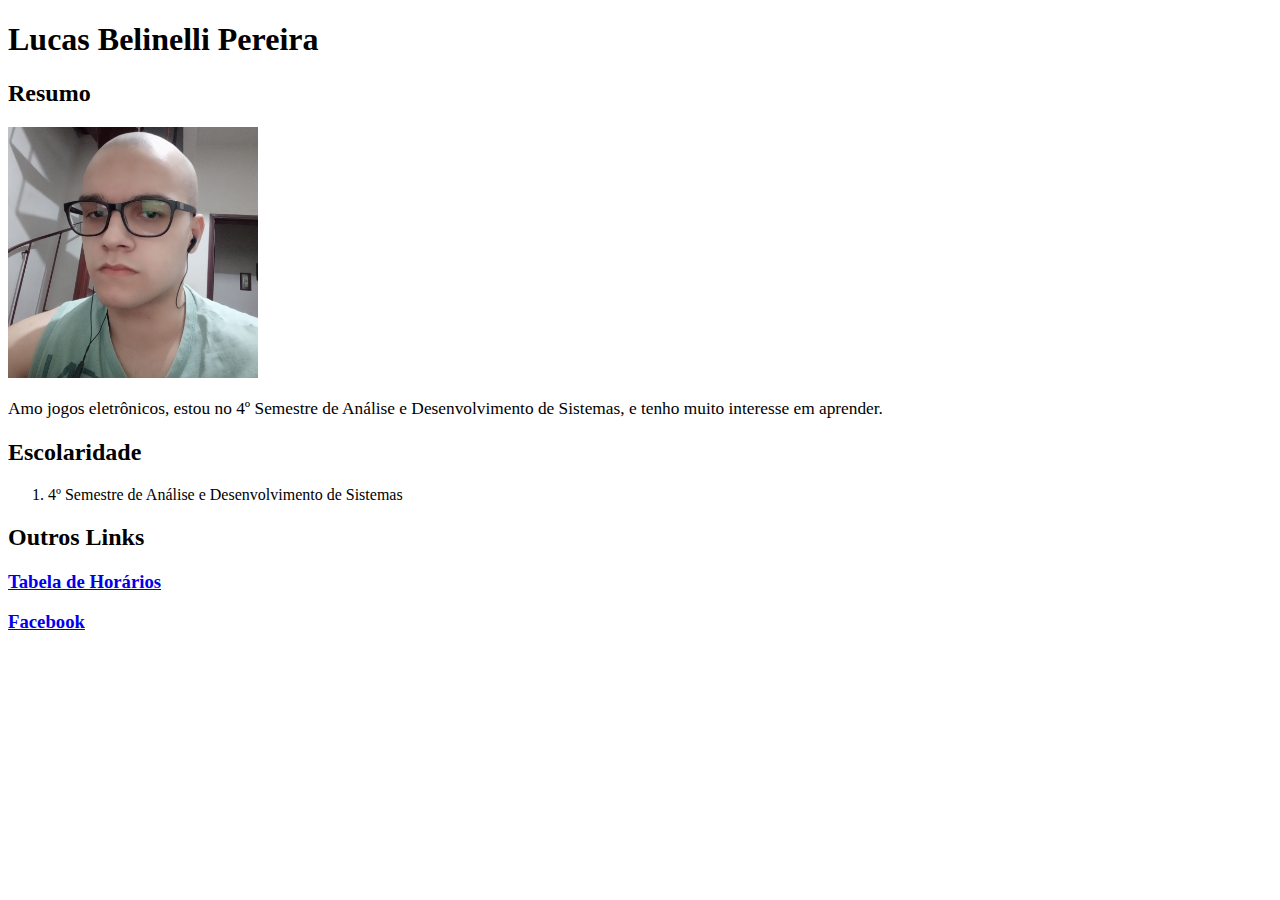
<file: Ex 1/index.html>
<!DOCTYPE html>
<html>
    <head>
        <meta charset="utf-8" />
        <meta name="keywords" content="lindo,tesão,bonito,e,gostosão">
        <meta name="description" content="Esse cara é foda, tal do carequinha">
        <title>Page Title</title>
        <link rel="stylesheet" type="text/css" media="screen" href="style.css"/>
    </head>
    <body>
        <header> 
            <h1>Lucas Belinelli Pereira</h1>
            <h2>Resumo</h2>
            <img src="img/69259522_129167075012898_1619822073595559936_n.jpg">
            <p>Amo jogos eletrônicos, estou no 4º Semestre de Análise e Desenvolvimento de Sistemas,
                e tenho muito interesse em aprender.</p>
            <h2>Escolaridade</h2>
            <ol>
                <li>4º Semestre de Análise e Desenvolvimento de Sistemas</li>
            </ol>
        </header>
    </body>
    <footer>
        <header>
            <h2>Outros Links</h2>
            <a href="index2.html"><h3>Tabela de Horários</h3></a>
            <a href="https://www.facebook.com/lucas.belinelli?ref=bookmarks"><h3>Facebook</h3></a>
        </header>
    </footer>
</html>
</file>
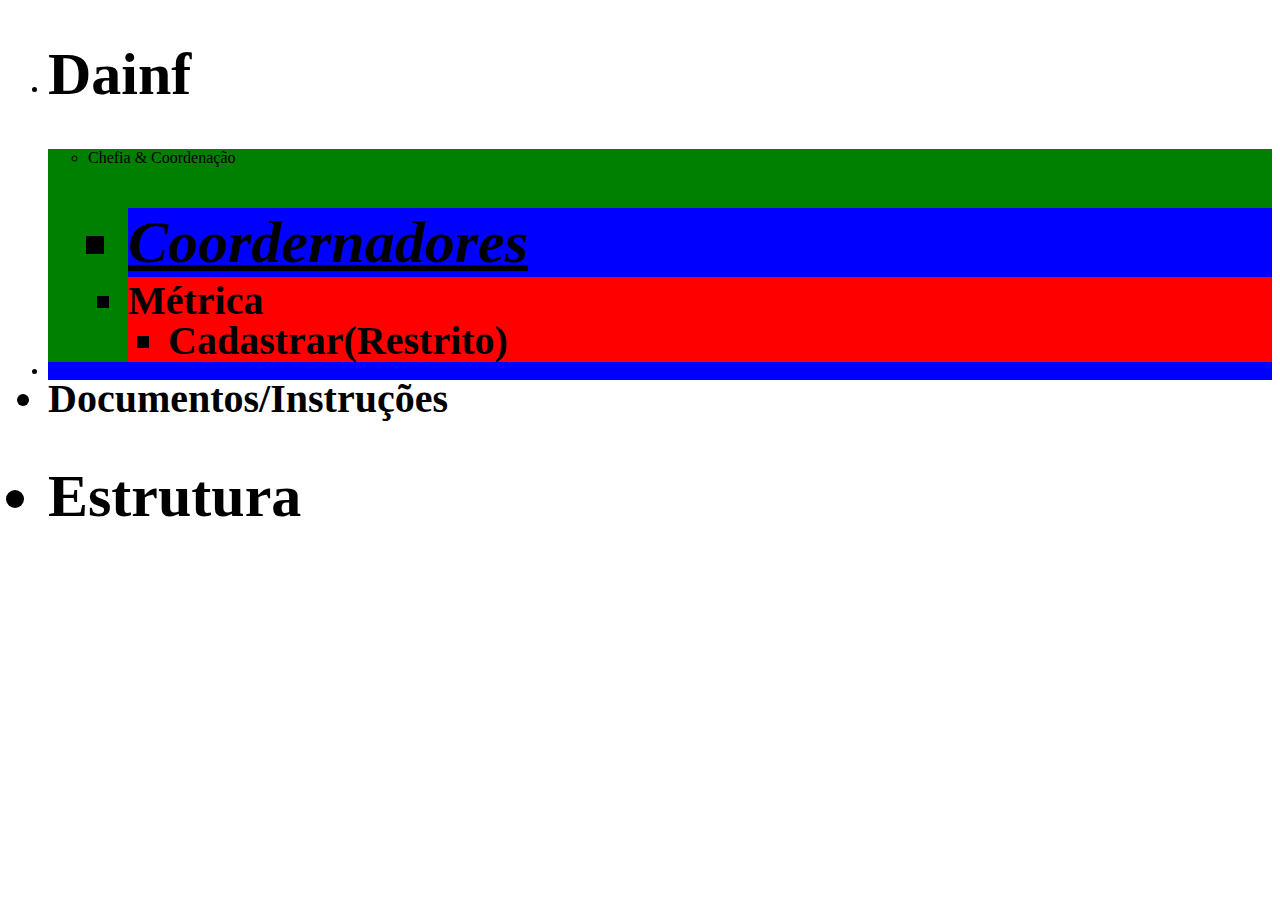
<file: Ex 2.2/index.html>
<!DOCTYPE html>
<head>
    <meta charset="UTF-8">
    <link rel="stylesheet" type="text/css" href="style.css">
</head>
<body>
    <ul class="dainf">
        <li><h1>Dainf</h1></li>
        <ul class="chefia">
            <li>Chefia & Coordenação</li>
            <ul style="list-style-type:square">
                <i><u><h1><li><h1 class="coord">Coordernadores</h1></li></u></i>
                <h2 class="cad"><li>Métrica</h2></li>
                <ul class="cad" style="list-style-type:square">
                    <h2 class="cad"><li>Cadastrar(Restrito)</h2></li>
                </ul>
            </ul>   
        </ul>
        <li class="asd"></li>
        <h2 class="doc"><li>Documentos/Instruções</li></h2>
        <h1><li>Estrutura</li></h1>
    </ul>
</body>
</file>
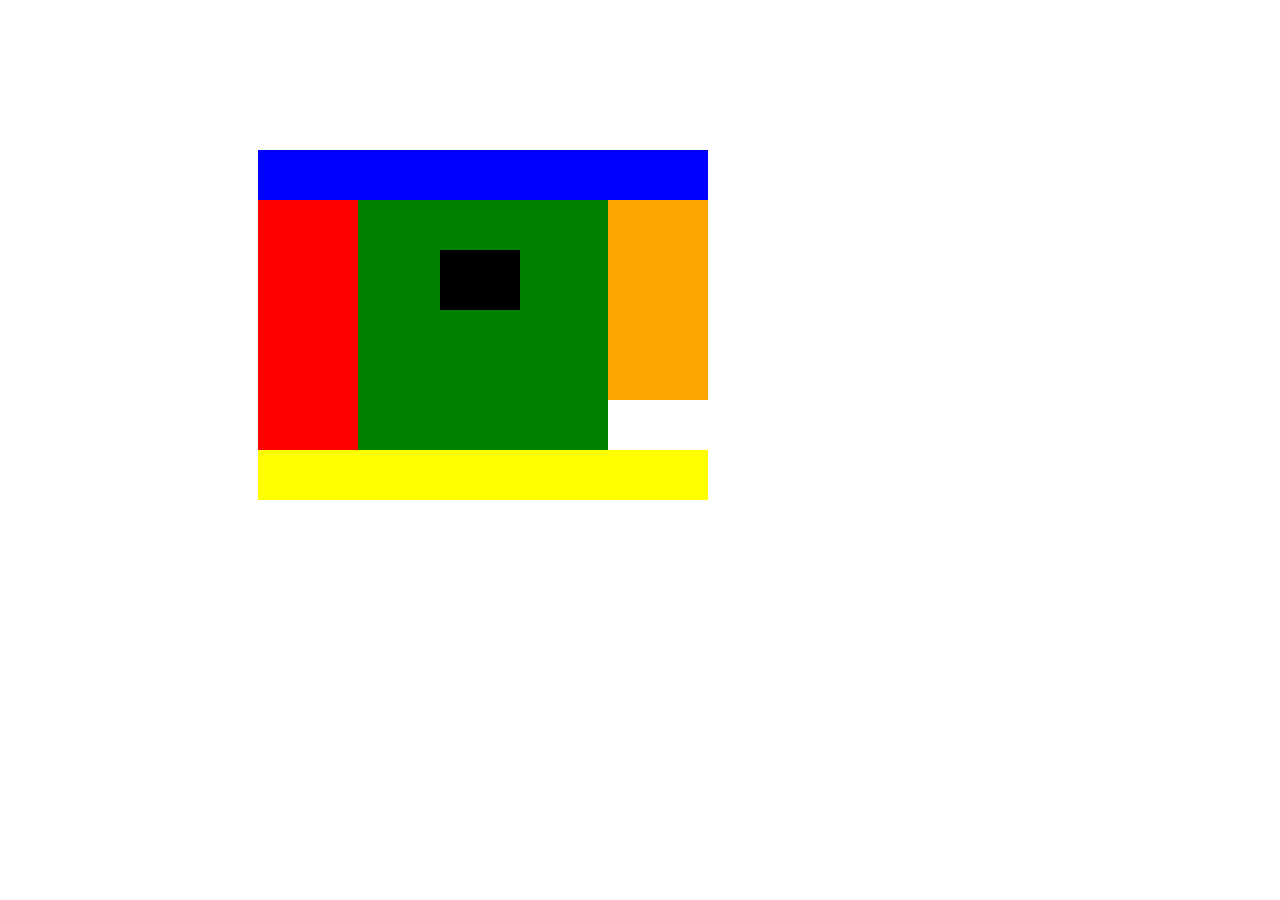
<file: Ex 2/index.html>
<!DOCTYPE <!DOCTYPE html>
<html>
<head>
    <meta charset="utf-8"/>
    <title>Bruh</title>
    <meta name="viewport" content="width=device-width, initial-scale=1">
    <link rel="stylesheet" type="text/css" href="style.css" />
</head>
<body>
    <div class="pog">   
        <div class="bluerectangle"></div>
        <div class="redrectangle"></div>
        <div class="orangerectangle"></div>
        <div class="yellowrectangle"></div>
    </div>
    <div class="greenbox">
        <div class="blackrectangle"></div>
    </div>
</body>
</html>
</file>
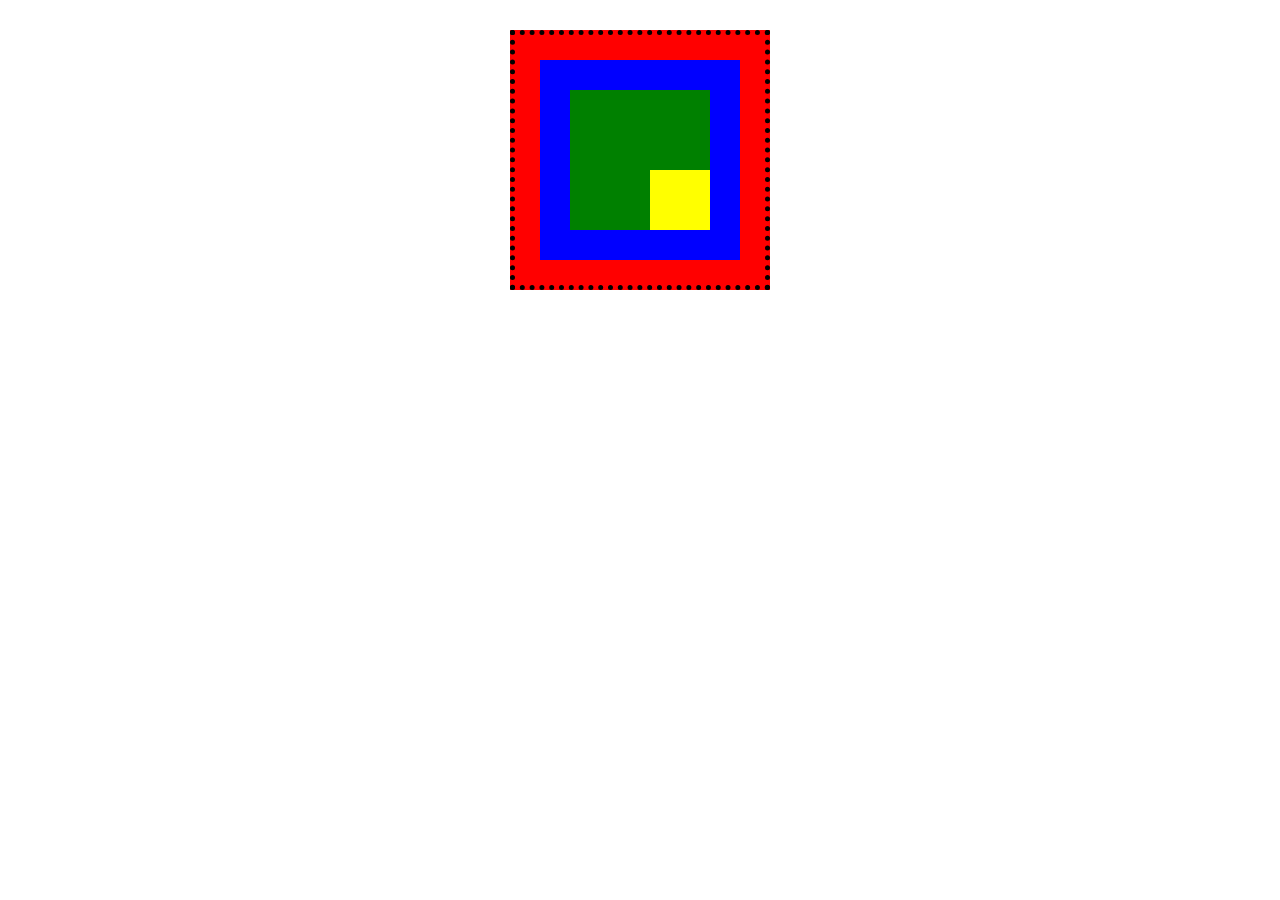
<file: Ex 3/index.html>
<!DOCTYPE html>
<head>
    <meta charset="UTF-8">
    <link rel="stylesheet" type="text/css" href="style.css">
</head>
<body>
    <div class="redbox"><div class="bluebox"><div class="greenbox"><div class="yellowminibox"><div class="dashes"></div></div></div></div></div>
</body>
</file>
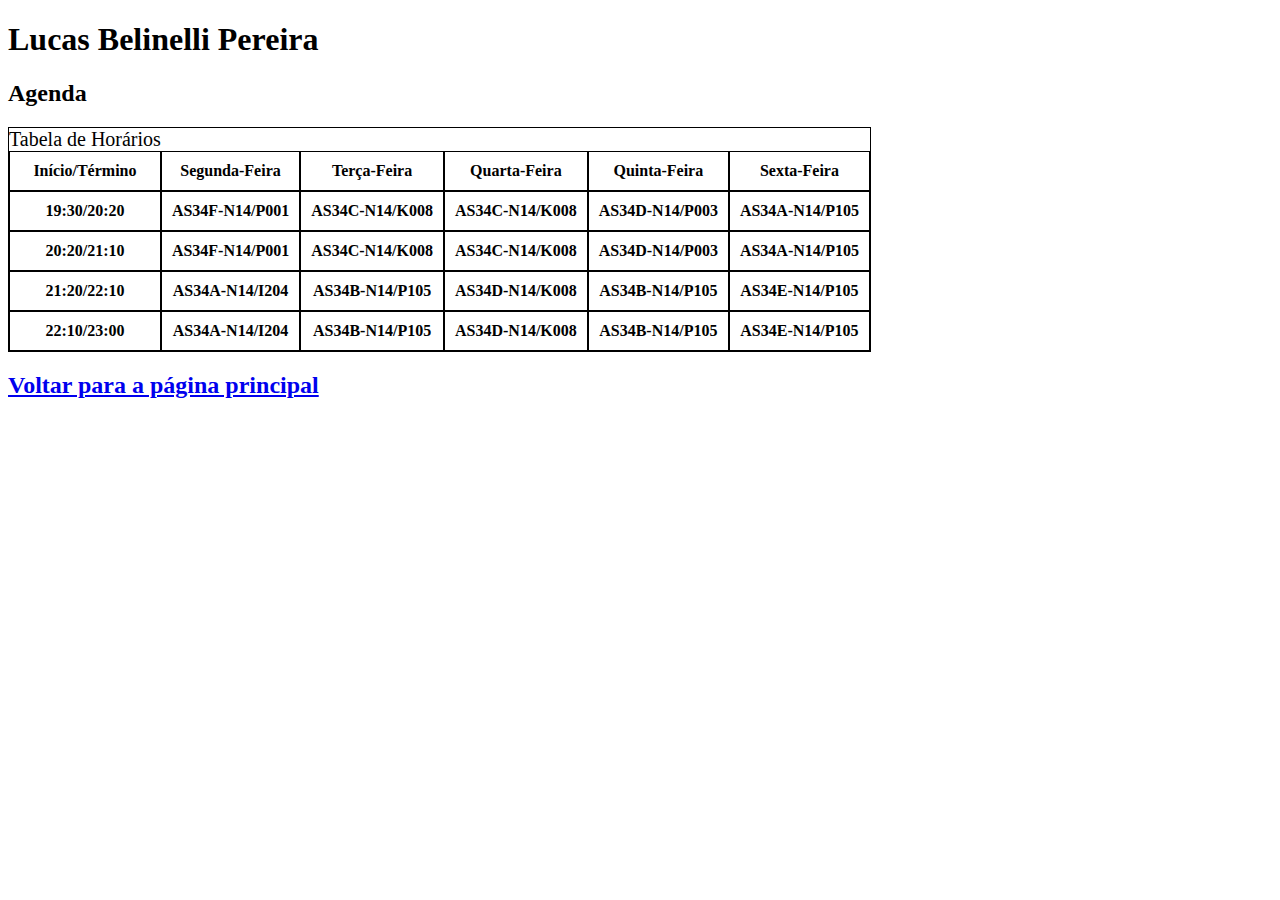
<file: Ex 1/index2.html>
<!DOCTYPE html>
<html>
    <head>
        <meta charset="utf-8" />
        <title>Page Title</title>
        <link rel="stylesheet" type="text/css" media="screen" href="style.css"/>
    </head>
    <body>
        <header>
            <h1>Lucas Belinelli Pereira</h1>
            <h2>Agenda  </h2>
            <table id="t">
                <caption id="t2">Tabela de Horários</caption>
                <tr>
                    <th>Início/Término</th><th>Segunda-Feira</th><th>Terça-Feira</th><th>Quarta-Feira</th><th>Quinta-Feira</th><th>Sexta-Feira</th>
                </tr>
                <tr>
                    <th>19:30/20:20</th><th>AS34F-N14/P001</th><th>AS34C-N14/K008</th><th>AS34C-N14/K008</th><th>AS34D-N14/P003</th><th>AS34A-N14/P105</th>
                </tr>
                <tr>
                    <th>20:20/21:10</th><th>AS34F-N14/P001</th><th>AS34C-N14/K008</th><th>AS34C-N14/K008</th><th>AS34D-N14/P003</th><th>AS34A-N14/P105</th>
                </tr>
                <tr>
                    <th>21:20/22:10</th><th>AS34A-N14/I204</th><th>AS34B-N14/P105</th><th>AS34D-N14/K008</th><th>AS34B-N14/P105</th><th>AS34E-N14/P105</th>
                </tr>
                <tr>
                    <th>22:10/23:00</th><th>AS34A-N14/I204</th><th>AS34B-N14/P105</th><th>AS34D-N14/K008</th><th>AS34B-N14/P105</th><th>AS34E-N14/P105</th>
                </tr>
            </table>
            <a href="index.html"><h2>Voltar para a página principal</h2></a>
        </header>
    </body>
</html>
</file>
<file: Ex 1/style.css>
img{
    width: 250px;
}

table#t {
    border: 1px solid black;
    border-spacing: 0px;
}

table#t caption{
    display: block;
    float: right;
    color: black;
    font-size: 15pt;
}

table#t th{
    border: 1px solid black;
    padding: 10px;
    text-align: auto;
    vertical-align: middle;
}

p{
    font-size: 13pt;
}
</file>
<file: Ex 2.2/style.css>
h1{
    font-size: 60px;
}
h2{
    font-size: 40px;
}
.chefia{
    background-color: green;
}
.coord{
    background-color: blue;
}
.cad{
    background-color: red;
    margin-top: -40px;
}
.asd{
    background-color: blue;
    margin-top: -35px;
}
.doc{
    margin-top: -5px;
}
</file>
<file: Ex 2/style.css>
.bluerectangle{
    background-color: blue;
    height: 50px;
    width: 450px;
    margin: 0px 0px 50px 0px;
    position: absolute;
}
.redrectangle{
    background-color: red;
    height: 250px;
    width: 100px;
    margin: 50px 0px 0px 0px;
}
.greenbox{
    background-color: green;
    height: 300px;
    width: 350px;
    margin:150px 0px 0px 250px;
}
.orangerectangle{
    background-color: orange;
    height: 250px;
    width: 100px;
    margin:-300px 0px 0px 350px;
}
.yellowrectangle{
    background-color: yellow;
    height: 50px;
    width: 450px;
    margin: 50px 0px 0px 0px;
}
.blackrectangle{
    background-color: black;
    height: 60px;
    width: 80px;
    margin: 100px 0px 0px 182px;
    position: absolute;
}
.pog{
    margin: 0px 0px 0px 250px;
    position: absolute;
}
</file>
<file: Ex 3/style.css>
.redbox{
    height: 200px;
    width: 200px;
    border: 30px red solid;
    margin: 30px auto 30px auto;
}

.yellowminibox{
    margin: 20px 10px 20px 30px;
    border: 30px yellow solid;
}

.bluebox{
    height: 120px;
    border: 30px blue solid;
    padding: 10px;
}

.greenbox{
    border: 50px green solid;
    height: 30px;
    width: 40px;
    background-color: green;
    margin: -10px -10px auto -10px;
    padding-top: 10px;
}

.dashes{
    border: 5px black dotted;
    width: 250px;
    height: 250px;
    margin:-170px;
    
}
</file>
